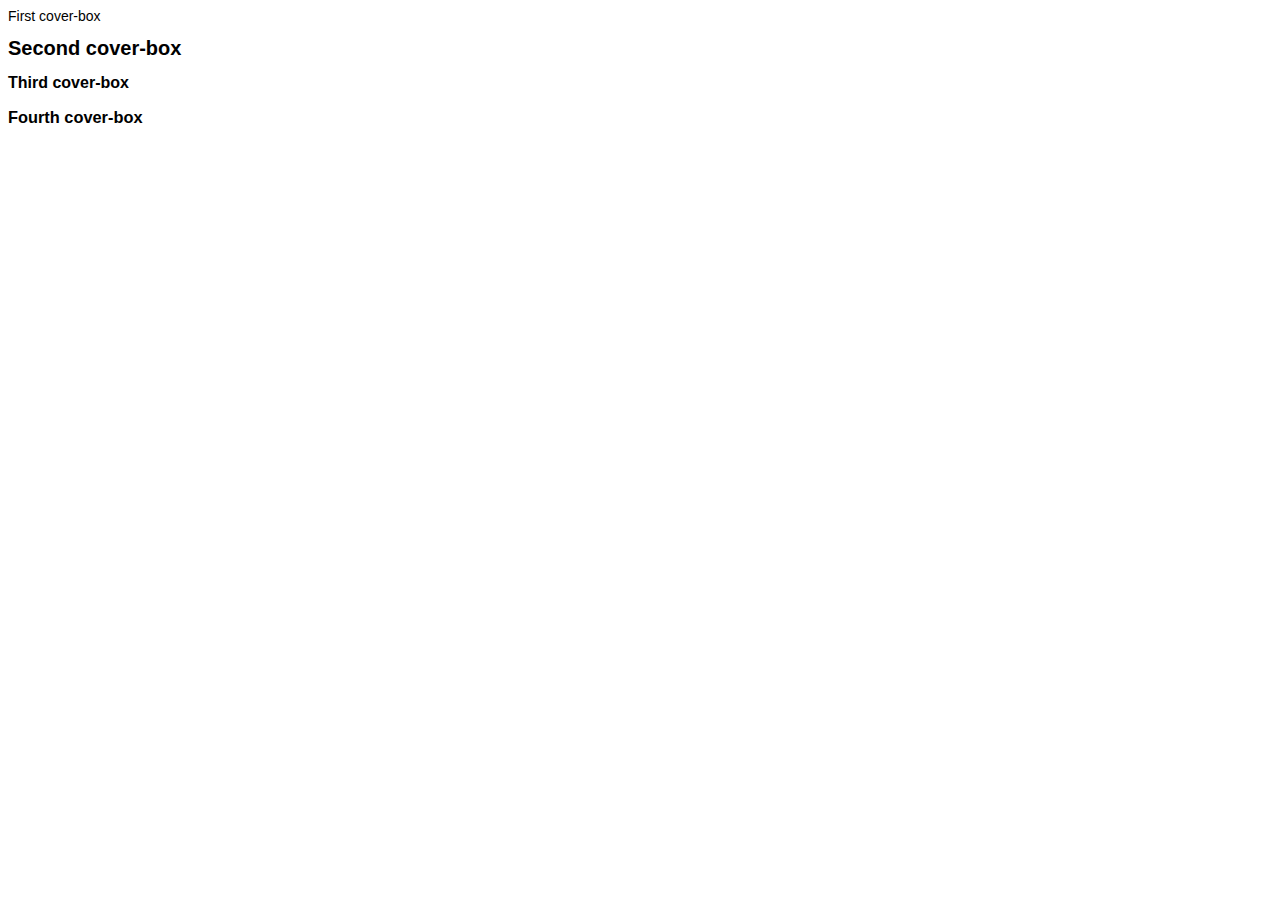
<file: index.html>
<!DOCTYPE html>
<html lang="en">
<head>
  <meta charset="UTF-8">
  <title>Document</title>
  <link rel="stylesheet" href="style.css"> <!-- Note the name of the stylesheet -->
</head>
<body>
    <div id="cover-box">
        First cover-box
    </div>
    <div>
        <h1>Second cover-box</h1>
    </div>
    <div>
        <h2>Third cover-box</h2>
    </div>
    <div>
        <h3>Fourth cover-box</h3>
    </div>

</body>
</html>
</file>
<file: style.css>
body {
  font-family: Arial, Verdana, sans-serif;
  font-size: 14px;
}
h1 {
  font-size: 20px;
}
h2 {
  font-size: 16px;
}
</file>
